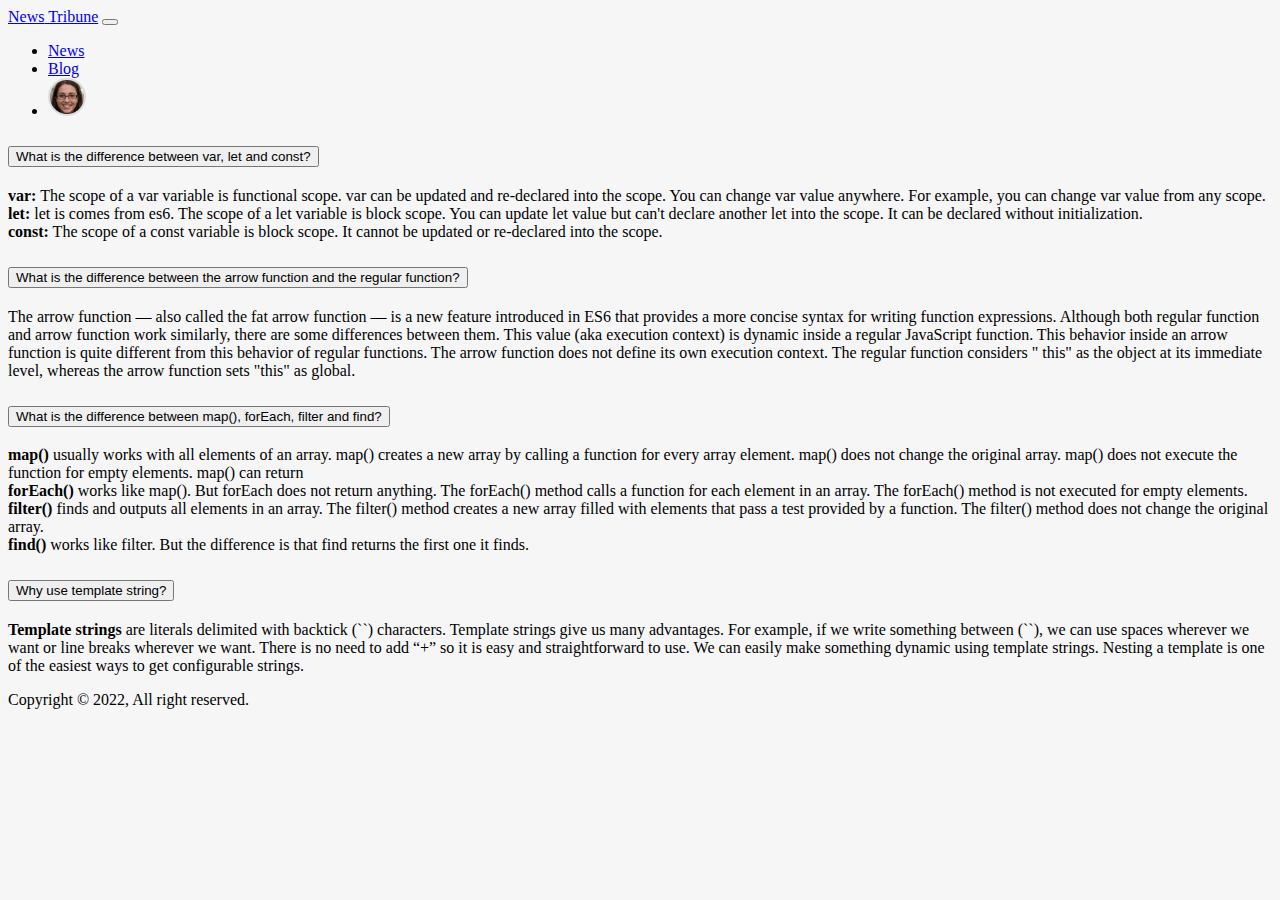
<file: blog.html>
<!DOCTYPE html>
<html lang="en">

<head>
    <meta charset="UTF-8">
    <meta http-equiv="X-UA-Compatible" content="IE=edge">
    <meta name="viewport" content="width=device-width, initial-scale=1.0">
    <!-- bootstrap css cdn  -->
    <link href="https://cdn.jsdelivr.net/npm/bootstrap@5.2.0/dist/css/bootstrap.min.css" rel="stylesheet"
        integrity="sha384-gH2yIJqKdNHPEq0n4Mqa/HGKIhSkIHeL5AyhkYV8i59U5AR6csBvApHHNl/vI1Bx" crossorigin="anonymous">
    <link rel="stylesheet" href="style.css">
    <title>Blog News Tribune: An online newspaper</title>
</head>

<body>
    <!-- navmenu  -->
    <header>
        <!-- Nav Menu  -->
        <nav class="navbar navbar-expand-lg my-5 container">
            <a class="navbar-brand fs-4 fw-semibold text-primary" href="index.html"><span
                    class="bg-primary text-white py-1 px-2 rounded-3">News</span> Tribune</a>
            <button class="navbar-toggler" type="button" data-bs-toggle="collapse" data-bs-target="#navbarNav"
                aria-controls="navbarNav" aria-expanded="false" aria-label="Toggle navigation">
                <span class="navbar-toggler-icon"></span>
            </button>
            <div class="collapse navbar-collapse justify-content-lg-end" id="navbarNav">
                <ul class="navbar-nav d-md-flex gap-4">
                    <li class="nav-item">
                        <a class="nav-link fs-5" aria-current="page" href="index.html">News</a>
                    </li>
                    <li class="nav-item">
                        <a class="nav-link fs-5 text-primary" href="blog.html">Blog</a>
                    </li>
                    <li class="nav-item">
                        <img src="img/Avatar.png" alt="">
                    </li>
                </ul>
            </div>
        </nav>
    </header>

    <!-- Question Sections  -->
    <section class="container mb-5">
        <div class="accordion" id="accordionExample">
            <div class="accordion-item">
                <h2 class="accordion-header" id="headingOne">
                    <button class="accordion-button" type="button" data-bs-toggle="collapse"
                        data-bs-target="#collapseOne" aria-expanded="true" aria-controls="collapseOne">
                        What is the difference between var, let and const?
                    </button>
                </h2>
                <div id="collapseOne" class="accordion-collapse collapse show" aria-labelledby="headingOne"
                    data-bs-parent="#accordionExample">
                    <div class="accordion-body">
                        <strong>var:</strong> The scope of a var variable is functional scope. var can be updated and
                        re-declared into the scope. You can change var value anywhere. For example, you can change var
                        value from any scope.<br>
                        <strong>let:</strong> let is comes from es6. The scope of a let variable is block scope. You can update let value
                        but can't declare another let into the scope. It can be declared without initialization.<br>
                        <strong>const:</strong> The scope of a const variable is block scope. It cannot be updated or re-declared into
                        the scope.
                    </div>
                </div>
            </div>
            <div class="accordion-item">
                <h2 class="accordion-header" id="headingTwo">
                    <button class="accordion-button collapsed" type="button" data-bs-toggle="collapse"
                        data-bs-target="#collapseTwo" aria-expanded="false" aria-controls="collapseTwo">
                        What is the difference between the arrow function and the regular function?
                    </button>
                </h2>
                <div id="collapseTwo" class="accordion-collapse collapse" aria-labelledby="headingTwo"
                    data-bs-parent="#accordionExample">
                    <div class="accordion-body">
                        The arrow function — also called the fat arrow function — is a new feature introduced in ES6 that provides a more concise syntax for writing function expressions. Although both regular function and arrow function work similarly, there are some differences between them. This value (aka execution context) is dynamic inside a regular JavaScript function. This behavior inside an arrow function is quite different from this behavior of regular functions. The arrow function does not define its own execution context. The regular function considers " this" ‍as the object at its immediate level, whereas the arrow function sets "this" as global.
                    </div>
                </div>
            </div>
            <div class="accordion-item">
                <h2 class="accordion-header" id="headingThree">
                    <button class="accordion-button collapsed" type="button" data-bs-toggle="collapse"
                        data-bs-target="#collapseThree" aria-expanded="false" aria-controls="collapseThree">
                        What is the difference between map(), forEach, filter and find?
                    </button>
                </h2>
                <div id="collapseThree" class="accordion-collapse collapse" aria-labelledby="headingThree"
                    data-bs-parent="#accordionExample">
                    <div class="accordion-body">
                        <strong>map()</strong> usually works with all elements of an array. map() creates a new array by calling a function for every array element. map() does not change the original array. map() does not execute the function for empty elements. map() can return<br>
                        <strong>forEach()</strong> works like map(). But forEach does not return anything. The forEach() method calls a function for each element in an array. The forEach() method is not executed for empty elements.<br>
                        <strong>filter()</strong> finds and outputs all elements in an array. The filter() method creates a new array filled with elements that pass a test provided by a function. The filter() method does not change the original array.<br>
                        <strong>find()</strong> works like filter. But the difference is that find returns the first one it finds.
                    </div>
                </div>
            </div>
            <div class="accordion-item">
                <h2 class="accordion-header" id="headingFour">
                    <button class="accordion-button collapsed" type="button" data-bs-toggle="collapse"
                        data-bs-target="#collapseFour" aria-expanded="false" aria-controls="collapseFour">
                        Why use template string?
                    </button>
                </h2>
                <div id="collapseFour" class="accordion-collapse collapse" aria-labelledby="headingFour"
                    data-bs-parent="#accordionExample">
                    <div class="accordion-body">
                        <strong>Template strings</strong> are literals delimited with backtick (``) characters. Template strings give us many advantages. For example, if we write something between (``), we can use spaces wherever we want or line breaks wherever we want. There is no need to add “+” so it is easy and straightforward to use. We can easily make something dynamic using template strings. Nesting a template is one of the easiest ways to get configurable strings.
                    </div>
                </div>
            </div>
        </div>
    </section>

    <!-- footer section  -->
    <footer>
        <p class="text-center container text-dark">Copyright &copy; 2022, All right reserved.</p>
    </footer>
    <!-- bootstrap js cdn  -->
    <script src="https://cdn.jsdelivr.net/npm/bootstrap@5.2.0/dist/js/bootstrap.bundle.min.js"
        integrity="sha384-A3rJD856KowSb7dwlZdYEkO39Gagi7vIsF0jrRAoQmDKKtQBHUuLZ9AsSv4jD4Xa"
        crossorigin="anonymous"></script>
    <script src="js/app.js"></script>
</body>

</html>
</file>
<file: style.css>
body {
    background-color: #F6F6F7;
}

img.author-img {
    height: 60px;
    border-radius: 50%;
}
</file>
